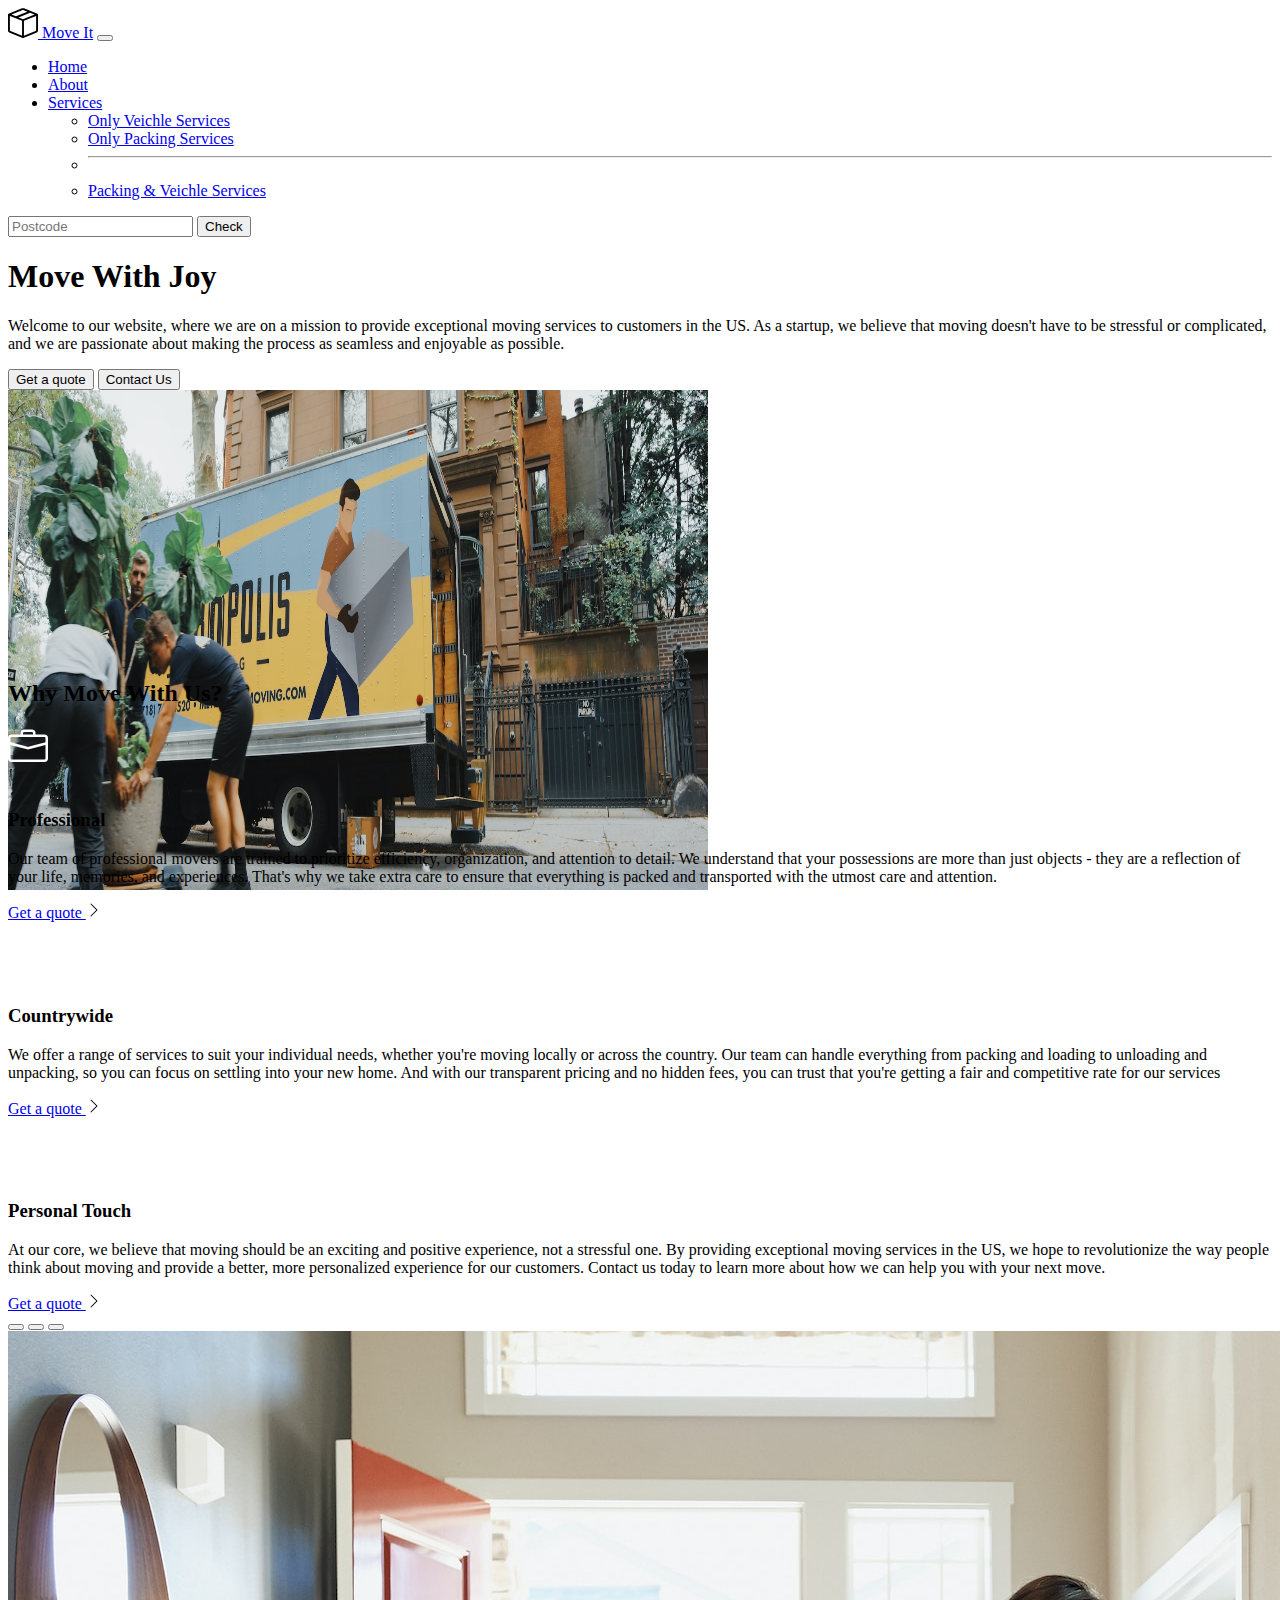
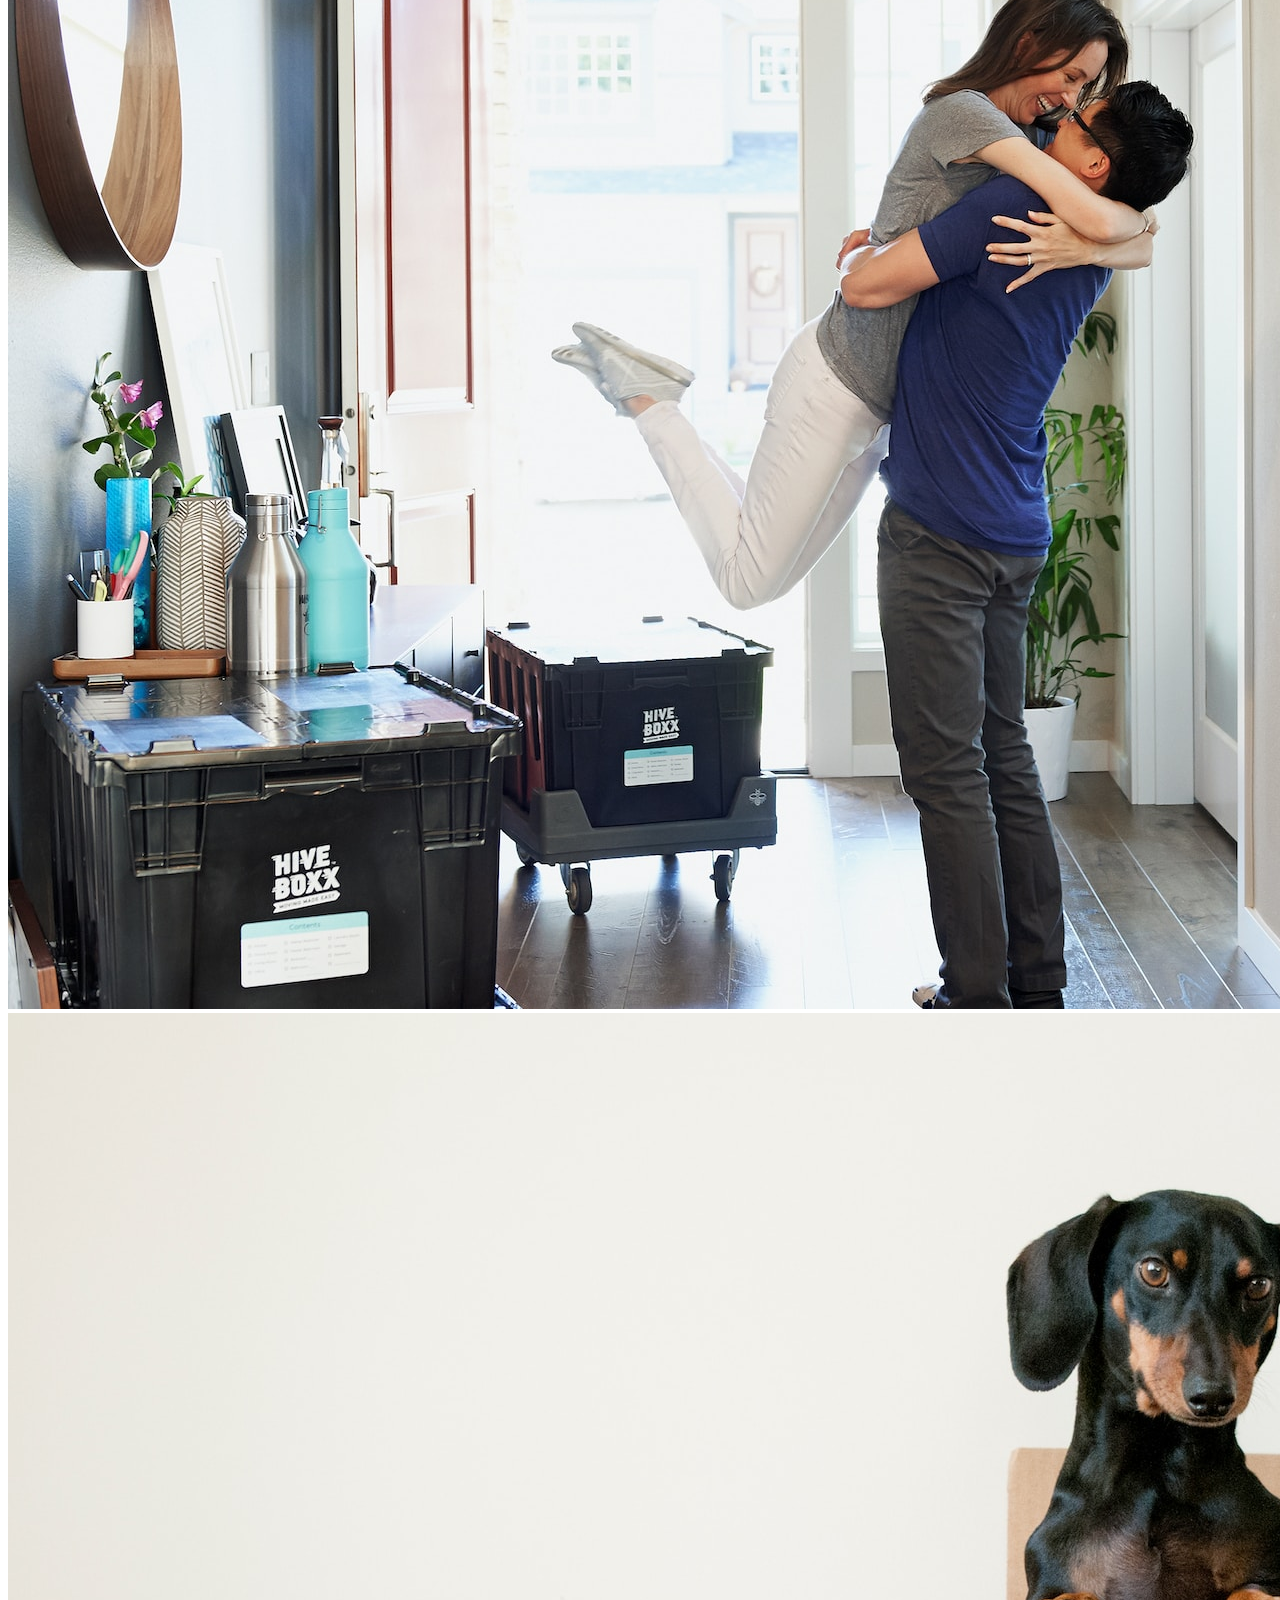
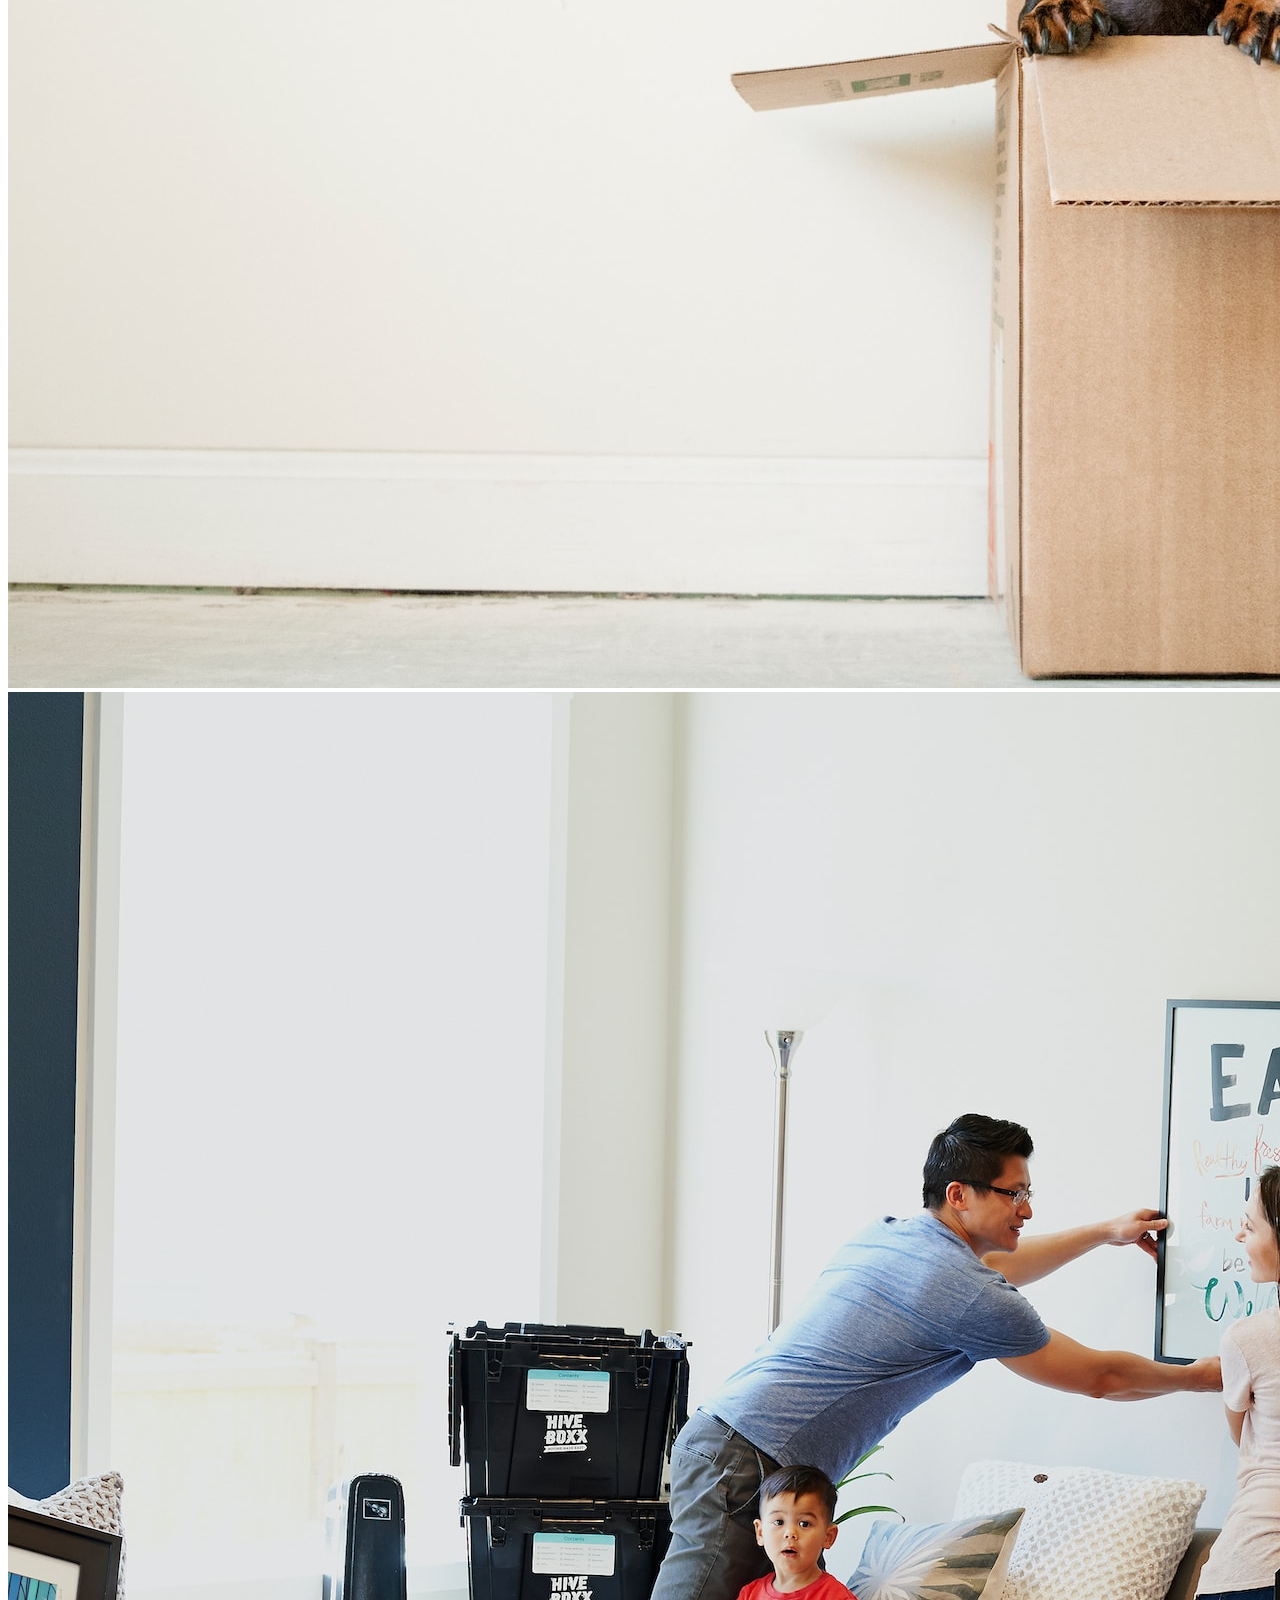
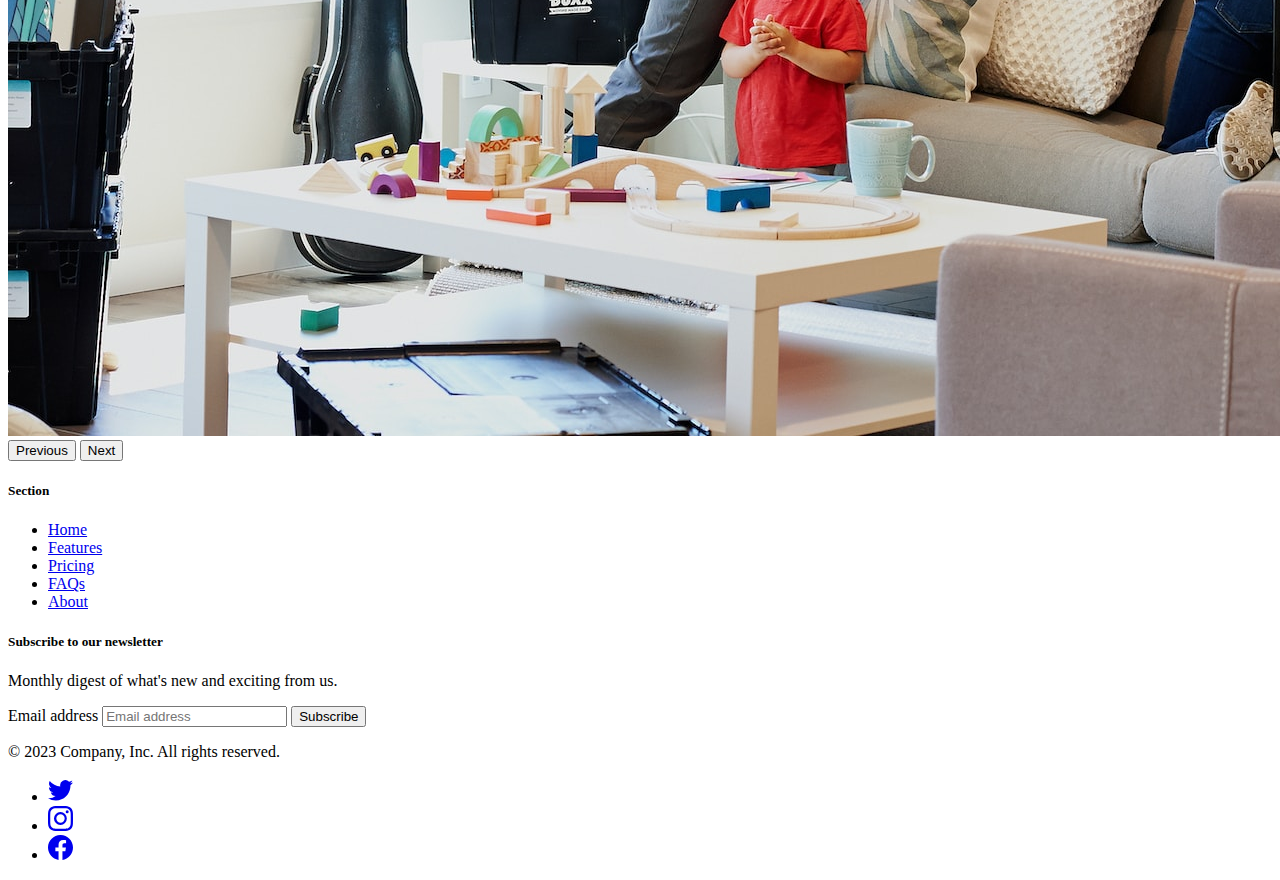
<file: index.html>
<!DOCTYPE html>
<html lang="en">

<head>
  <meta charset="UTF-8">
  <meta name="viewport" content="width=device-width, initial-scale=1.0">
  <title>www.Move It.com</title>
  <link href="https://cdn.jsdelivr.net/npm/bootstrap@5.3.0-alpha2/dist/css/bootstrap.min.css" rel="stylesheet"
    integrity="sha384-aFq/bzH65dt+w6FI2ooMVUpc+21e0SRygnTpmBvdBgSdnuTN7QbdgL+OapgHtvPp" crossorigin="anonymous">
  <style>
.feature-icon {
    width: 4rem;
    height: 4rem;
    border-radius: 0.75rem;
}
  </style>
</head>
<body>
  <nav class="navbar navbar-expand-lg bg-body-tertiary">
    <div class="container-fluid">
      <a class="navbar-brand" href="#"><img src="./box-seam.svg" height="30"> Move It</a>
      <button class="navbar-toggler" type="button" data-bs-toggle="collapse" data-bs-target="#navbarSupportedContent" aria-controls="navbarSupportedContent" aria-expanded="false" aria-label="Toggle navigation">
        <span class="navbar-toggler-icon"></span>
      </button>
      <div class="collapse navbar-collapse" id="navbarSupportedContent">
        <ul class="navbar-nav me-auto mb-2 mb-lg-0">
          <li class="nav-item">
            <a class="nav-link active" aria-current="page" href="#">Home</a>
          </li>
          <li class="nav-item">
            <a class="nav-link" href="#">About</a>
          </li>
          <li class="nav-item dropdown">
            <a class="nav-link dropdown-toggle" href="#" role="button" data-bs-toggle="dropdown" aria-expanded="false">
              Services
            </a>
            <ul class="dropdown-menu">
              <li><a class="dropdown-item" href="#">Only Veichle Services</a></li>
              <li><a class="dropdown-item" href="#">Only Packing Services</a></li>
              <li><hr class="dropdown-divider"></li>
              <li><a class="dropdown-item" href="#">Packing & Veichle Services </a></li>
            </ul>
          </li>
    
        </ul>
        <form class="d-flex" role="search">
          <input class="form-control me-2" type="search" placeholder="Postcode" aria-label="Search">
          <button class="btn btn-outline-success" type="submit">Check</button>
        </form>
      </div>
    </div>
  </nav>

  <div class="px-4 pt-5 my-5 text-center border-bottom">
    <h1 class="display-4 fw-bold text-body-emphasis">Move With Joy</h1>
    <div class="col-lg-6 mx-auto">
      <p class="lead mb-4">Welcome to our website, where we are on a mission to provide exceptional moving services to customers in the US. As a startup, we believe that moving doesn't have to be stressful or complicated, and we are passionate about making the process as seamless and enjoyable as possible.</p>
      <div class="d-grid gap-2 d-sm-flex justify-content-sm-center mb-5">
        <button type="button" class="btn btn-primary btn-lg px-4 me-sm-3">Get a quote</button>
        <button type="button" class="btn btn-outline-secondary btn-lg px-4">Contact Us</button>
      </div>
    </div>
    <div class="overflow-hidden" style="max-height: 30vh;">
      <div class="container px-5">
        <img src="./moving-van.jpg" class="img-fluid border rounded-3 shadow-lg mb-4" alt="Example image" width="700"
          height="500" loading="lazy">
      </div>
      </div>
    </div>
  </div>

  <div class="container px-4 py-5" id="featured-3">
    <h2 class="pb-2 border-bottom">Why Move With Us?</h2>
    <div class="row g-4 py-5 row-cols-1 row-cols-lg-3">
      <div class="feature col">
        <div class="feature-icon d-inline-flex align-items-center justify-content-center text-bg-primary bg-gradient fs-2 mb-3">
          <img src="briefcase.svg" height="40">
        </div>
        <h3 class="fs-2 text-body-emphasis">Professional</h3>
        <p>Our team of professional movers are trained to prioritize efficiency, organization, and attention to detail. We understand that your possessions are more than just objects - they are a reflection of your life, memories, and experiences. That's why we take extra care to ensure that everything is packed and transported with the utmost care and attention.</p>
        <a href="#" class="icon-link">
          Get a quote
          <img src="./chevron-right.svg">
        </a>
      </div>
      <div class="feature col">
        <div class="feature-icon d-inline-flex align-items-center justify-content-center text-bg-primary bg-gradient fs-2 mb-3">
          <img src="./bus-front.svg" height="40">
        </div>
        <h3 class="fs-2 text-body-emphasis">Countrywide</h3>
        <p>We offer a range of services to suit your individual needs, whether you're moving locally or across the country. Our team can handle everything from packing and loading to unloading and unpacking, so you can focus on settling into your new home. And with our transparent pricing and no hidden fees, you can trust that you're getting a fair and competitive rate for our services</p>
        <a href="#" class="icon-link">
          Get a quote
          <img src="./chevron-right.svg">
        </a>
      </div>
      <div class="feature col">
        <div class="feature-icon d-inline-flex align-items-center justify-content-center text-bg-primary bg-gradient fs-2 mb-3">
          <img src="./chat-square-heart.svg" height="40">
        </div>
        <h3 class="fs-2 text-body-emphasis">Personal Touch</h3>
        <p>At our core, we believe that moving should be an exciting and positive experience, not a stressful one. By providing exceptional moving services in the US, we hope to revolutionize the way people think about moving and provide a better, more personalized experience for our customers. Contact us today to learn more about how we can help you with your next move.</p>
        <a href="#" class="icon-link">
          Get a quote
          <img src="./chevron-right.svg">
        </a>
      </div>
    </div>
  </div>

  <div class="container">
  <div id="carouselExampleIndicators" class="carousel slide">
    <div class="carousel-indicators">
      <button type="button" data-bs-target="#carouselExampleIndicators" data-bs-slide-to="0" class="active" aria-current="true" aria-label="Slide 1"></button>
      <button type="button" data-bs-target="#carouselExampleIndicators" data-bs-slide-to="1" aria-label="Slide 2"></button>
      <button type="button" data-bs-target="#carouselExampleIndicators" data-bs-slide-to="2" aria-label="Slide 3"></button>
    </div>
    <div class="carousel-inner">
      <div class="carousel-item active">
        <img src="./couple.jpg" class="d-block w-100" alt="couple">
      </div>
      <div class="carousel-item">
        <img src="./dog.jpg" class="d-block w-100" alt="Dog">
      </div>
      <div class="carousel-item">
        <img src="./family.jpg" class="d-block w-100" alt="Family">
      </div>
    </div>
    <button class="carousel-control-prev" type="button" data-bs-target="#carouselExampleIndicators" data-bs-slide="prev">
      <span class="carousel-control-prev-icon" aria-hidden="true"></span>
      <span class="visually-hidden">Previous</span>
    </button>
    <button class="carousel-control-next" type="button" data-bs-target="#carouselExampleIndicators" data-bs-slide="next">
      <span class="carousel-control-next-icon" aria-hidden="true"></span>
      <span class="visually-hidden">Next</span>
    </button>
  </div>
</div>

<div class="container">
  <footer class="py-5">
    <div class="row">
      

      <div class="col-6 col-md-2 mb-3">
        <h5>Section</h5>
        <ul class="nav flex-column">
          <li class="nav-item mb-2"><a href="#" class="nav-link p-0 text-body-secondary">Home</a></li>
          <li class="nav-item mb-2"><a href="#" class="nav-link p-0 text-body-secondary">Features</a></li>
          <li class="nav-item mb-2"><a href="#" class="nav-link p-0 text-body-secondary">Pricing</a></li>
          <li class="nav-item mb-2"><a href="#" class="nav-link p-0 text-body-secondary">FAQs</a></li>
          <li class="nav-item mb-2"><a href="#" class="nav-link p-0 text-body-secondary">About</a></li>
        </ul>
      </div>

      <div class="col-md-5 offset-md-1 mb-3">
        <form>
          <h5>Subscribe to our newsletter</h5>
          <p>Monthly digest of what's new and exciting from us.</p>
          <div class="d-flex flex-column flex-sm-row w-100 gap-2">
            <label for="newsletter1" class="visually-hidden">Email address</label>
            <input id="newsletter1" type="text" class="form-control" placeholder="Email address">
            <button class="btn btn-primary" type="button">Subscribe</button>
          </div>
        </form>
      </div>
    </div>

    <div class="d-flex flex-column flex-sm-row justify-content-between py-4 my-4 border-top">
      <p>© 2023 Company, Inc. All rights reserved.</p>
      <ul class="list-unstyled d-flex">
        <li class="ms-3"><a class="link-body-emphasis" href="#"><svg xmlns="http://www.w3.org/2000/svg" width="25" height="25" fill="currentColor" class="bi bi-twitter" viewBox="0 0 16 16">
          <path d="M5.026 15c6.038 0 9.341-5.003 9.341-9.334 0-.14 0-.282-.006-.422A6.685 6.685 0 0 0 16 3.542a6.658 6.658 0 0 1-1.889.518 3.301 3.301 0 0 0 1.447-1.817 6.533 6.533 0 0 1-2.087.793A3.286 3.286 0 0 0 7.875 6.03a9.325 9.325 0 0 1-6.767-3.429 3.289 3.289 0 0 0 1.018 4.382A3.323 3.323 0 0 1 .64 6.575v.045a3.288 3.288 0 0 0 2.632 3.218 3.203 3.203 0 0 1-.865.115 3.23 3.23 0 0 1-.614-.057 3.283 3.283 0 0 0 3.067 2.277A6.588 6.588 0 0 1 .78 13.58a6.32 6.32 0 0 1-.78-.045A9.344 9.344 0 0 0 5.026 15z"/>
        </svg></use></svg></a></li>
        <li class="ms-3"><a class="link-body-emphasis" href="#"><svg xmlns="http://www.w3.org/2000/svg" width="25" height="25" fill="currentColor" class="bi bi-instagram" viewBox="0 0 16 16">
          <path d="M8 0C5.829 0 5.556.01 4.703.048 3.85.088 3.269.222 2.76.42a3.917 3.917 0 0 0-1.417.923A3.927 3.927 0 0 0 .42 2.76C.222 3.268.087 3.85.048 4.7.01 5.555 0 5.827 0 8.001c0 2.172.01 2.444.048 3.297.04.852.174 1.433.372 1.942.205.526.478.972.923 1.417.444.445.89.719 1.416.923.51.198 1.09.333 1.942.372C5.555 15.99 5.827 16 8 16s2.444-.01 3.298-.048c.851-.04 1.434-.174 1.943-.372a3.916 3.916 0 0 0 1.416-.923c.445-.445.718-.891.923-1.417.197-.509.332-1.09.372-1.942C15.99 10.445 16 10.173 16 8s-.01-2.445-.048-3.299c-.04-.851-.175-1.433-.372-1.941a3.926 3.926 0 0 0-.923-1.417A3.911 3.911 0 0 0 13.24.42c-.51-.198-1.092-.333-1.943-.372C10.443.01 10.172 0 7.998 0h.003zm-.717 1.442h.718c2.136 0 2.389.007 3.232.046.78.035 1.204.166 1.486.275.373.145.64.319.92.599.28.28.453.546.598.92.11.281.24.705.275 1.485.039.843.047 1.096.047 3.231s-.008 2.389-.047 3.232c-.035.78-.166 1.203-.275 1.485a2.47 2.47 0 0 1-.599.919c-.28.28-.546.453-.92.598-.28.11-.704.24-1.485.276-.843.038-1.096.047-3.232.047s-2.39-.009-3.233-.047c-.78-.036-1.203-.166-1.485-.276a2.478 2.478 0 0 1-.92-.598 2.48 2.48 0 0 1-.6-.92c-.109-.281-.24-.705-.275-1.485-.038-.843-.046-1.096-.046-3.233 0-2.136.008-2.388.046-3.231.036-.78.166-1.204.276-1.486.145-.373.319-.64.599-.92.28-.28.546-.453.92-.598.282-.11.705-.24 1.485-.276.738-.034 1.024-.044 2.515-.045v.002zm4.988 1.328a.96.96 0 1 0 0 1.92.96.96 0 0 0 0-1.92zm-4.27 1.122a4.109 4.109 0 1 0 0 8.217 4.109 4.109 0 0 0 0-8.217zm0 1.441a2.667 2.667 0 1 1 0 5.334 2.667 2.667 0 0 1 0-5.334z"/>
        </svg></a></li>
        <li class="ms-3"><a class="link-body-emphasis" href="#"><svg xmlns="http://www.w3.org/2000/svg" width="25" height="25" fill="currentColor" class="bi bi-facebook" viewBox="0 0 16 16">
          <path d="M16 8.049c0-4.446-3.582-8.05-8-8.05C3.58 0-.002 3.603-.002 8.05c0 4.017 2.926 7.347 6.75 7.951v-5.625h-2.03V8.05H6.75V6.275c0-2.017 1.195-3.131 3.022-3.131.876 0 1.791.157 1.791.157v1.98h-1.009c-.993 0-1.303.621-1.303 1.258v1.51h2.218l-.354 2.326H9.25V16c3.824-.604 6.75-3.934 6.75-7.951z"/>
        </svg></a></li>
      </ul>
    </div>
  </footer>
</div>
  <script src="https://cdn.jsdelivr.net/npm/bootstrap@5.3.0/dist/js/bootstrap.bundle.min.js" integrity="sha384-geWF76RCwLtnZ8qwWowPQNguL3RmwHVBC9FhGdlKrxdiJJigb/j/68SIy3Te4Bkz" crossorigin="anonymous"></script>
</body>

</html>
</file>
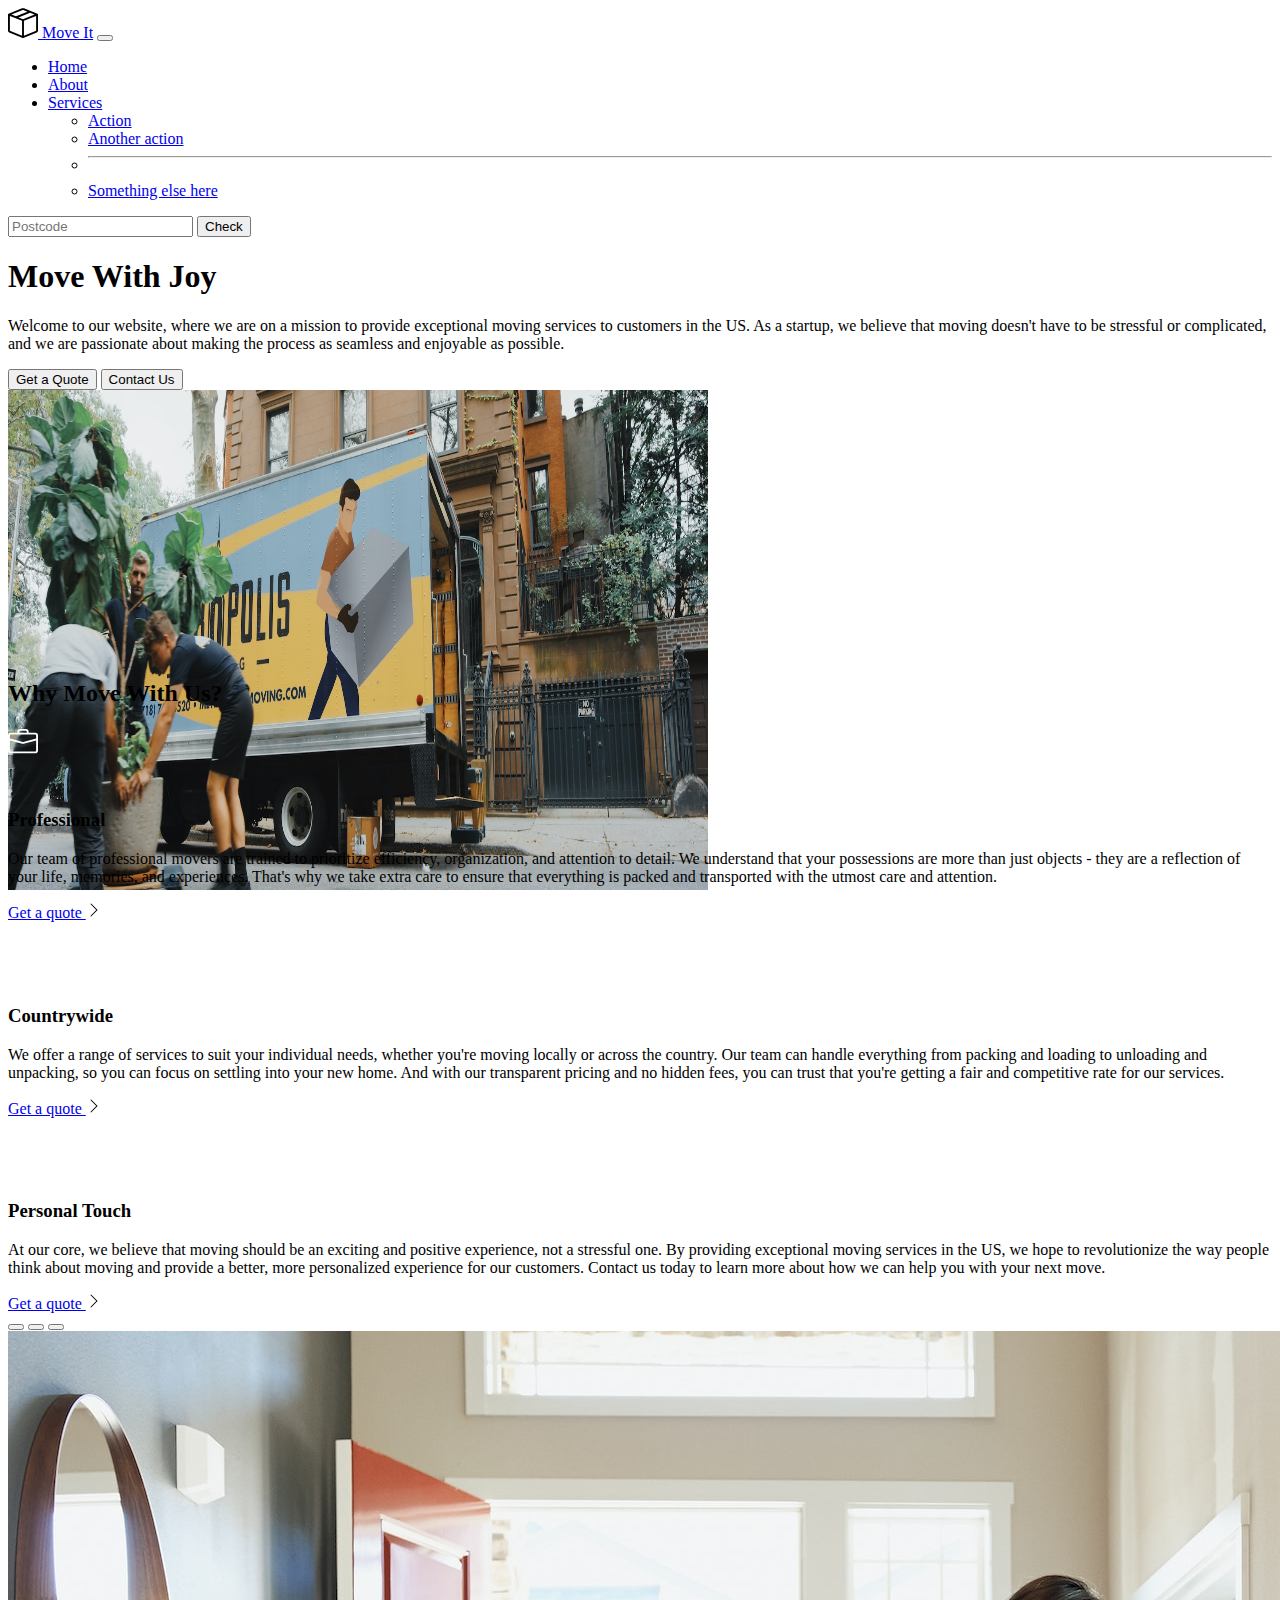
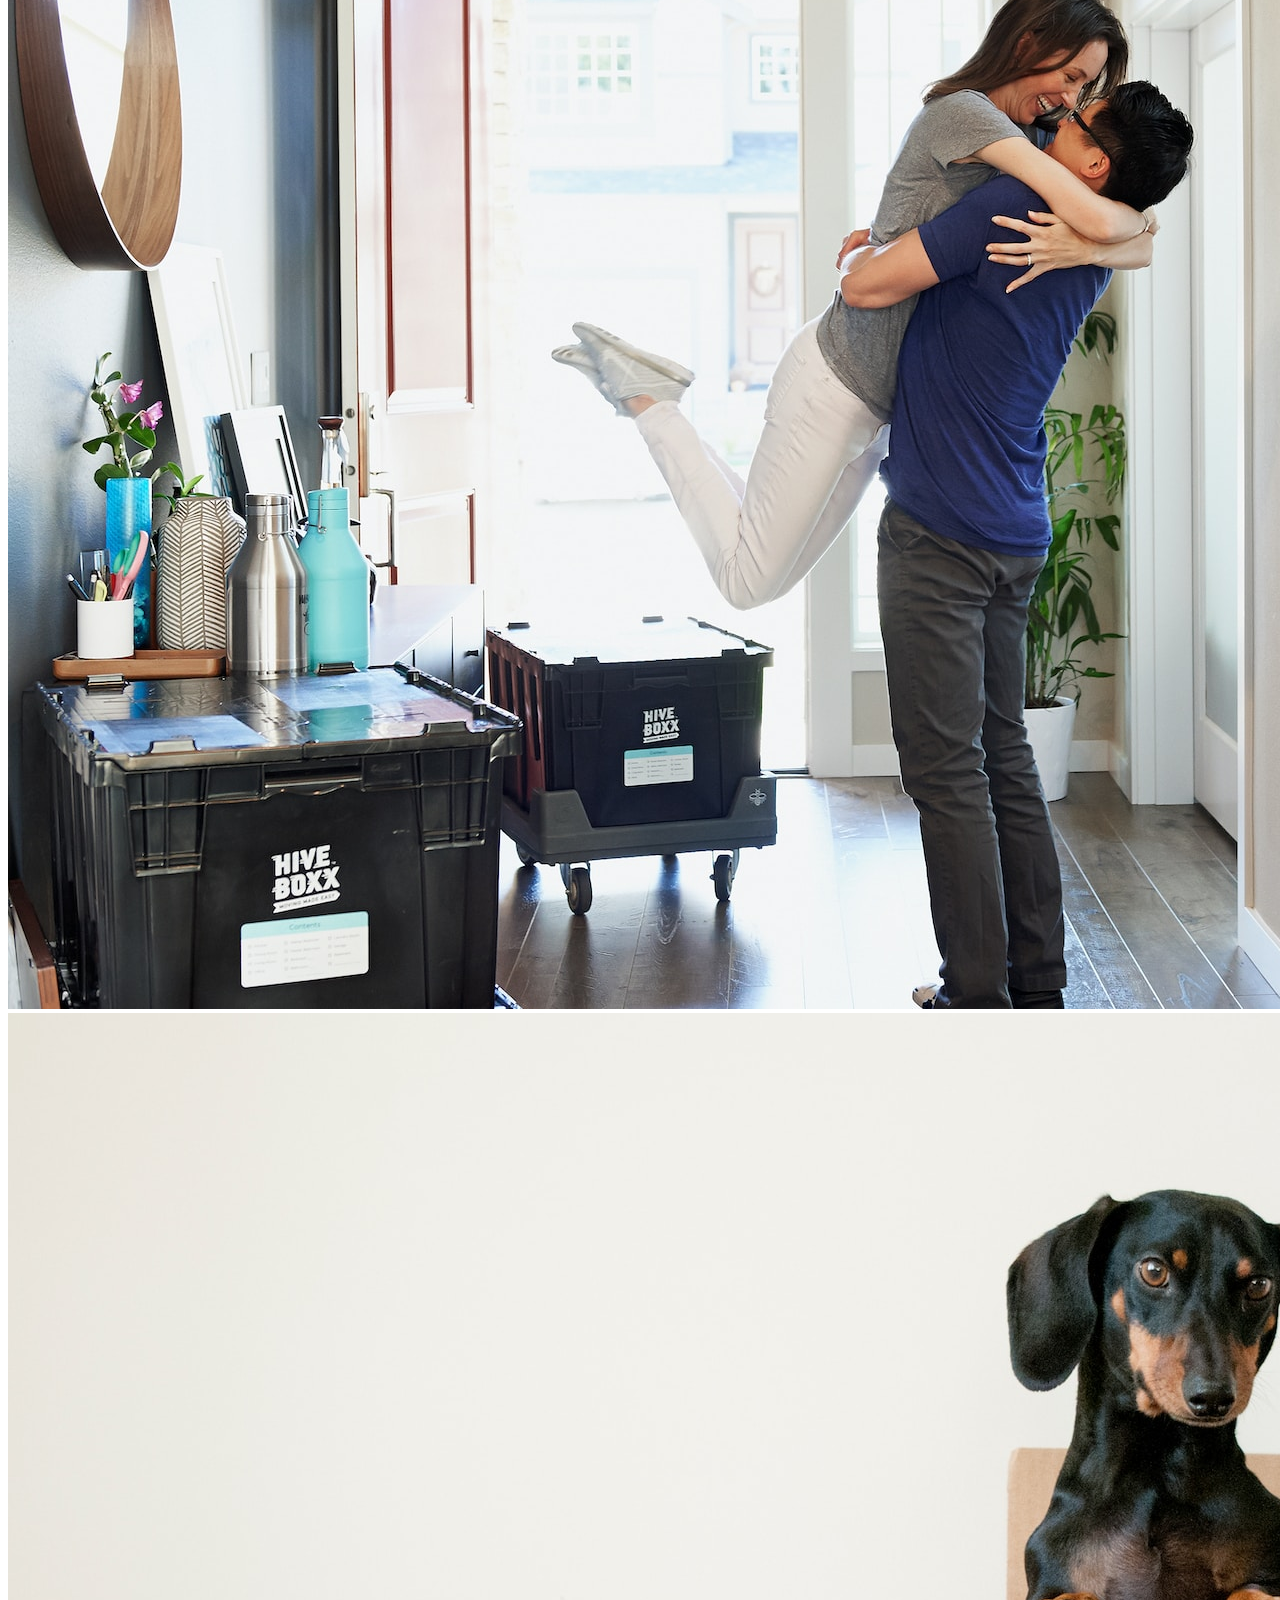
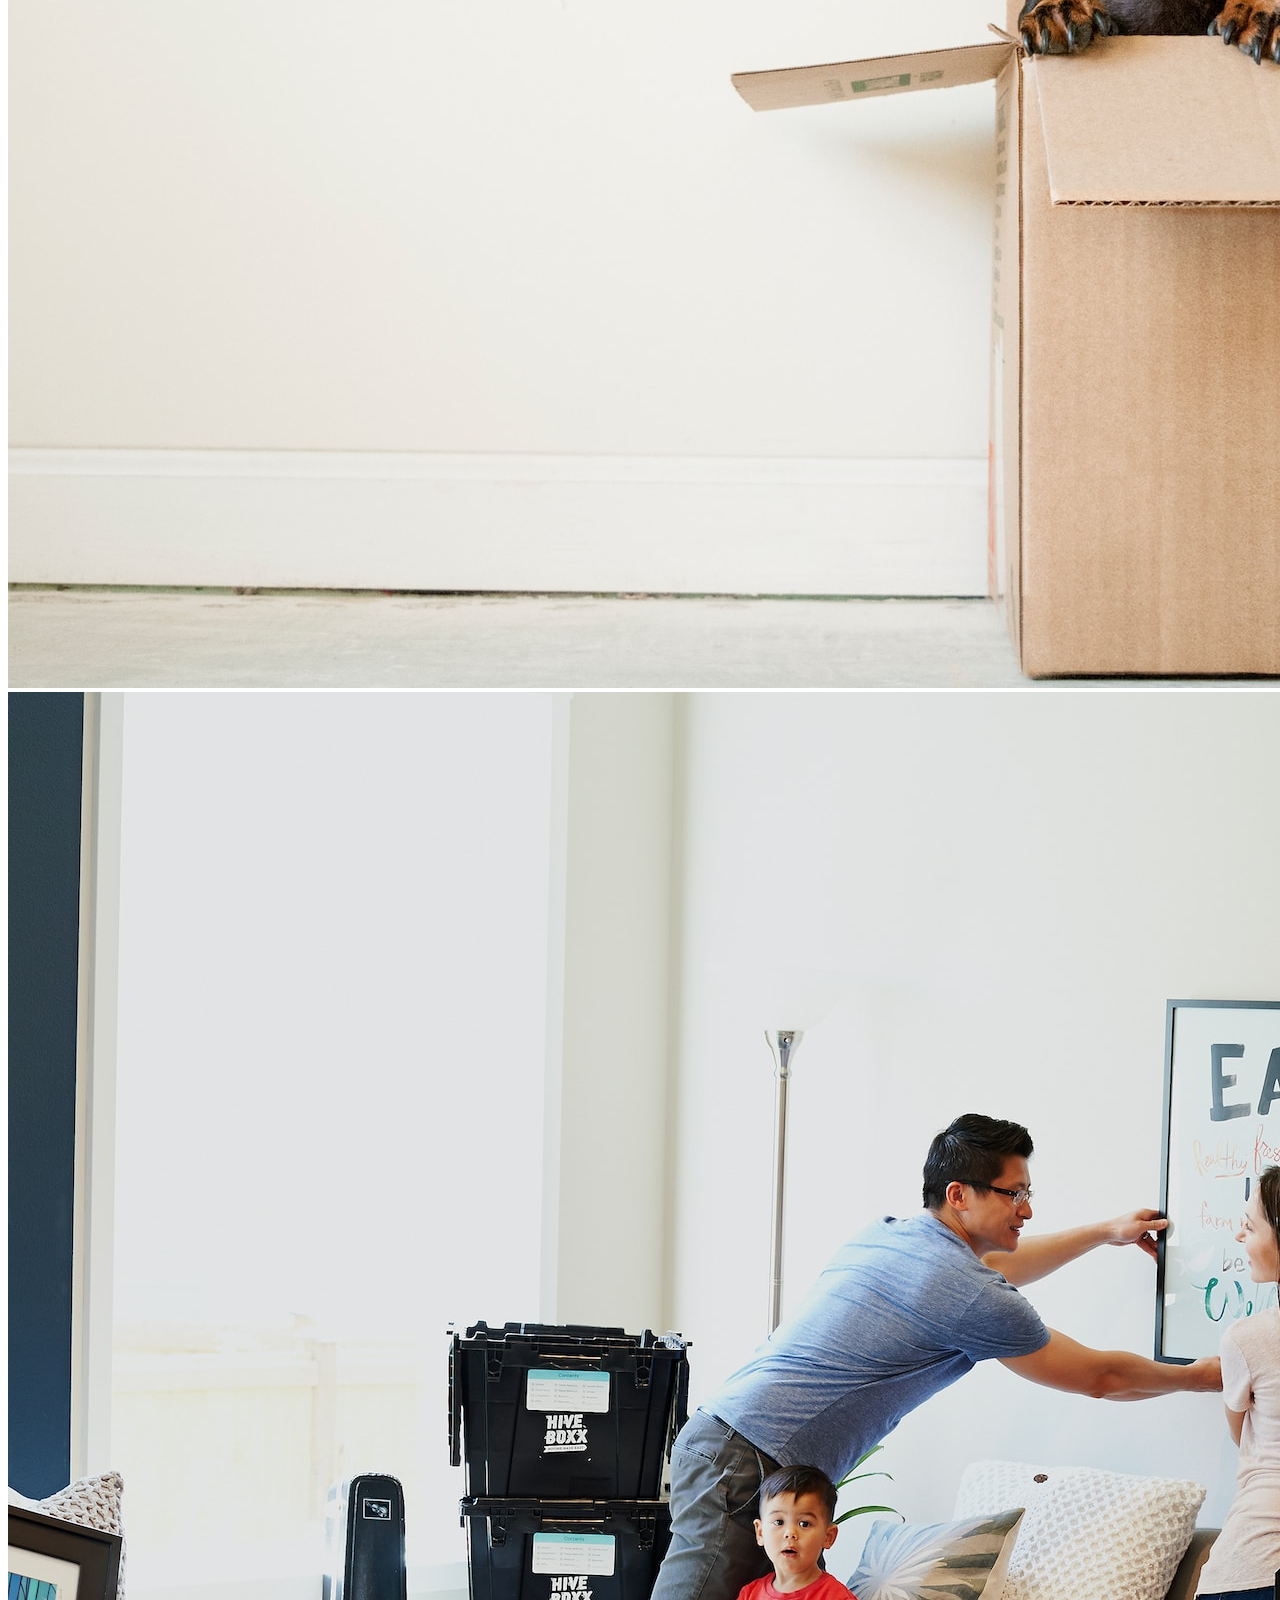
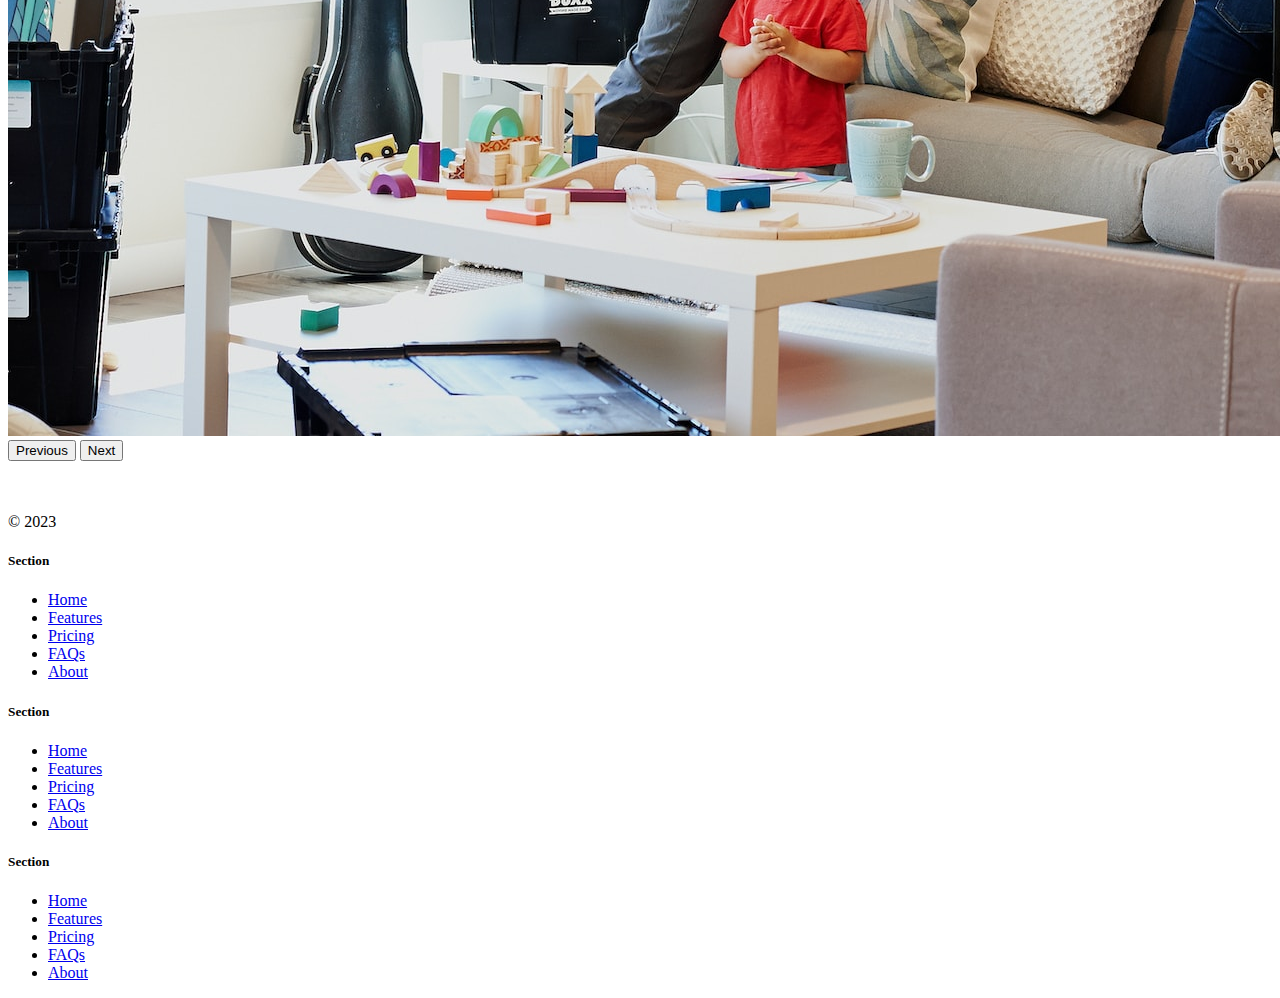
<file: solution.html>
<!DOCTYPE html>
<html lang="en">

<head>
  <meta charset="UTF-8">
  <meta name="viewport" content="width=device-width, initial-scale=1.0">
  <title>Bootstrap Components</title>
  <link href="https://cdn.jsdelivr.net/npm/bootstrap@5.3.0-alpha2/dist/css/bootstrap.min.css" rel="stylesheet"
    integrity="sha384-aFq/bzH65dt+w6FI2ooMVUpc+21e0SRygnTpmBvdBgSdnuTN7QbdgL+OapgHtvPp" crossorigin="anonymous">
  <style>
    .feature-icon {
      width: 4rem;
      height: 4rem;
      border-radius: 0.75rem;
    }
  </style>
</head>

<body>

  <nav class="navbar navbar-expand-lg bg-body-tertiary">
    <div class="container-fluid">
      <a class="navbar-brand" href="#"><img src="./box-seam.svg" alt="moveit brand icon" height="30"> Move It</a>
      <button class="navbar-toggler" type="button" data-bs-toggle="collapse" data-bs-target="#navbarSupportedContent"
        aria-controls="navbarSupportedContent" aria-expanded="false" aria-label="Toggle navigation">
        <span class="navbar-toggler-icon"></span>
      </button>
      <div class="collapse navbar-collapse" id="navbarSupportedContent">
        <ul class="navbar-nav me-auto mb-2 mb-lg-0">
          <li class="nav-item">
            <a class="nav-link active" aria-current="page" href="#">Home</a>
          </li>
          <li class="nav-item">
            <a class="nav-link" href="#">About</a>
          </li>
          <li class="nav-item dropdown">
            <a class="nav-link dropdown-toggle" href="#" role="button" data-bs-toggle="dropdown" aria-expanded="false">
              Services
            </a>
            <ul class="dropdown-menu">
              <li><a class="dropdown-item" href="#">Action</a></li>
              <li><a class="dropdown-item" href="#">Another action</a></li>
              <li>
                <hr class="dropdown-divider">
              </li>
              <li><a class="dropdown-item" href="#">Something else here</a></li>
            </ul>
          </li>
        </ul>
        <form class="d-flex" role="search">
          <input class="form-control me-2" type="search" placeholder="Postcode" aria-label="Search">
          <button class="btn btn-outline-success" type="submit">Check</button>
        </form>
      </div>
    </div>
  </nav>


  <div class="px-4 pt-5 my-5 text-center border-bottom">
    <h1 class="display-4 fw-bold text-body-emphasis">Move With Joy</h1>
    <div class="col-lg-6 mx-auto">
      <p class="lead mb-4">Welcome to our website, where we are on a mission to provide exceptional moving services to
        customers in the US. As a
        startup, we believe that moving doesn't have to be stressful or complicated, and we are passionate about making
        the
        process as seamless and enjoyable as possible.
      </p>
      <div class="d-grid gap-2 d-sm-flex justify-content-sm-center mb-5">
        <button type="button" class="btn btn-primary btn-lg px-4 me-sm-3">Get a Quote</button>
        <button type="button" class="btn btn-outline-secondary btn-lg px-4">Contact Us</button>
      </div>
    </div>
    <div class="overflow-hidden" style="max-height: 30vh;">
      <div class="container px-5">
        <img src="./moving-van.jpg" class="img-fluid border rounded-3 shadow-lg mb-4" alt="Example image" width="700"
          height="500" loading="lazy">
      </div>
    </div>
  </div>

  <div class="container px-4 py-5" id="featured-3">
    <h2 class="pb-2 border-bottom">Why Move With Us?</h2>
    <div class="row g-4 py-5 row-cols-1 row-cols-lg-3">
      <div class="feature col">
        <div
          class="feature-icon d-inline-flex align-items-center justify-content-center text-bg-primary bg-gradient fs-2 mb-3">
          <img src="./briefcase.svg" alt="briefcase" height="30">
        </div>
        <h3 class="fs-2">Professional</h3>
        <p>Our team of professional movers are trained to prioritize efficiency, organization, and attention to detail.
          We
          understand that your possessions are more than just objects - they are a reflection of your life, memories,
          and
          experiences. That's why we take extra care to ensure that everything is packed and transported with the utmost
          care and
          attention.</p>
        <a href="#" class="icon-link">
          Get a quote
          <img src="./chevron-right.svg" alt="chevron-right">
        </a>
      </div>
      <div class="feature col">
        <div
          class="feature-icon d-inline-flex align-items-center justify-content-center text-bg-primary bg-gradient fs-2 mb-3">
          <img src="./bus-front.svg" alt="bus-front" height="30">
        </div>
        <h3 class="fs-2">Countrywide</h3>
        <p>We offer a range of services to suit your individual needs, whether you're moving locally or across the
          country. Our
          team can handle everything from packing and loading to unloading and unpacking, so you can focus on settling
          into your
          new home. And with our transparent pricing and no hidden fees, you can trust that you're getting a fair and
          competitive
          rate for our services.</p>
        <a href="#" class="icon-link">
          Get a quote
          <img src="./chevron-right.svg" alt="chevron-right">
        </a>
      </div>
      <div class="feature col">
        <div
          class="feature-icon d-inline-flex align-items-center justify-content-center text-bg-primary bg-gradient fs-2 mb-3">
          <img src="./chat-square-heart.svg" alt="chat-square-heart" height="30">
        </div>
        <h3 class="fs-2">Personal Touch</h3>
        <p>At our core, we believe that moving should be an exciting and positive experience, not a stressful one. By
          providing
          exceptional moving services in the US, we hope to revolutionize the way people think about moving and provide
          a better,
          more personalized experience for our customers. Contact us today to learn more about how we can help you with
          your next
          move.</p>
        <a href="#" class="icon-link">
          Get a quote
          <img src="./chevron-right.svg" alt="chevron-right">
        </a>
      </div>
    </div>
  </div>
  <div class="container">
    <div id="carouselExampleIndicators" class="carousel slide">
      <div class="carousel-indicators">
        <button type="button" data-bs-target="#carouselExampleIndicators" data-bs-slide-to="0" class="active"
          aria-current="true" aria-label="Slide 1"></button>
        <button type="button" data-bs-target="#carouselExampleIndicators" data-bs-slide-to="1"
          aria-label="Slide 2"></button>
        <button type="button" data-bs-target="#carouselExampleIndicators" data-bs-slide-to="2"
          aria-label="Slide 3"></button>
      </div>
      <div class="carousel-inner">
        <div class="carousel-item active">
          <img src="./couple.jpg" class="d-block w-100" alt="couple">
        </div>
        <div class="carousel-item">
          <img src="./dog.jpg" class="d-block w-100" alt="dog">
        </div>
        <div class="carousel-item">
          <img src="./family.jpg" class="d-block w-100" alt="family">
        </div>
      </div>
      <button class="carousel-control-prev" type="button" data-bs-target="#carouselExampleIndicators"
        data-bs-slide="prev">
        <span class="carousel-control-prev-icon" aria-hidden="true"></span>
        <span class="visually-hidden">Previous</span>
      </button>
      <button class="carousel-control-next" type="button" data-bs-target="#carouselExampleIndicators"
        data-bs-slide="next">
        <span class="carousel-control-next-icon" aria-hidden="true"></span>
        <span class="visually-hidden">Next</span>
      </button>
    </div>
  </div>

  <div class="container">
    <footer class="row row-cols-1 row-cols-sm-2 row-cols-md-5 py-5 my-5 border-top">
      <div class="col mb-3">
        <a href="/" class="d-flex align-items-center mb-3 link-body-emphasis text-decoration-none">
          <svg class="bi me-2" width="40" height="32">
            <use xlink:href="#bootstrap"></use>
          </svg>
        </a>
        <p class="text-body-secondary">© 2023</p>
      </div>

      <div class="col mb-3">

      </div>

      <div class="col mb-3">
        <h5>Section</h5>
        <ul class="nav flex-column">
          <li class="nav-item mb-2"><a href="#" class="nav-link p-0 text-body-secondary">Home</a></li>
          <li class="nav-item mb-2"><a href="#" class="nav-link p-0 text-body-secondary">Features</a></li>
          <li class="nav-item mb-2"><a href="#" class="nav-link p-0 text-body-secondary">Pricing</a></li>
          <li class="nav-item mb-2"><a href="#" class="nav-link p-0 text-body-secondary">FAQs</a></li>
          <li class="nav-item mb-2"><a href="#" class="nav-link p-0 text-body-secondary">About</a></li>
        </ul>
      </div>

      <div class="col mb-3">
        <h5>Section</h5>
        <ul class="nav flex-column">
          <li class="nav-item mb-2"><a href="#" class="nav-link p-0 text-body-secondary">Home</a></li>
          <li class="nav-item mb-2"><a href="#" class="nav-link p-0 text-body-secondary">Features</a></li>
          <li class="nav-item mb-2"><a href="#" class="nav-link p-0 text-body-secondary">Pricing</a></li>
          <li class="nav-item mb-2"><a href="#" class="nav-link p-0 text-body-secondary">FAQs</a></li>
          <li class="nav-item mb-2"><a href="#" class="nav-link p-0 text-body-secondary">About</a></li>
        </ul>
      </div>

      <div class="col mb-3">
        <h5>Section</h5>
        <ul class="nav flex-column">
          <li class="nav-item mb-2"><a href="#" class="nav-link p-0 text-body-secondary">Home</a></li>
          <li class="nav-item mb-2"><a href="#" class="nav-link p-0 text-body-secondary">Features</a></li>
          <li class="nav-item mb-2"><a href="#" class="nav-link p-0 text-body-secondary">Pricing</a></li>
          <li class="nav-item mb-2"><a href="#" class="nav-link p-0 text-body-secondary">FAQs</a></li>
          <li class="nav-item mb-2"><a href="#" class="nav-link p-0 text-body-secondary">About</a></li>
        </ul>
      </div>
    </footer>
  </div>
  <script src="https://cdn.jsdelivr.net/npm/bootstrap@5.3.0-alpha3/dist/js/bootstrap.bundle.min.js"
    integrity="sha384-ENjdO4Dr2bkBIFxQpeoTz1HIcje39Wm4jDKdf19U8gI4ddQ3GYNS7NTKfAdVQSZe"
    crossorigin="anonymous"></script>
</body>

</html>
</file>
